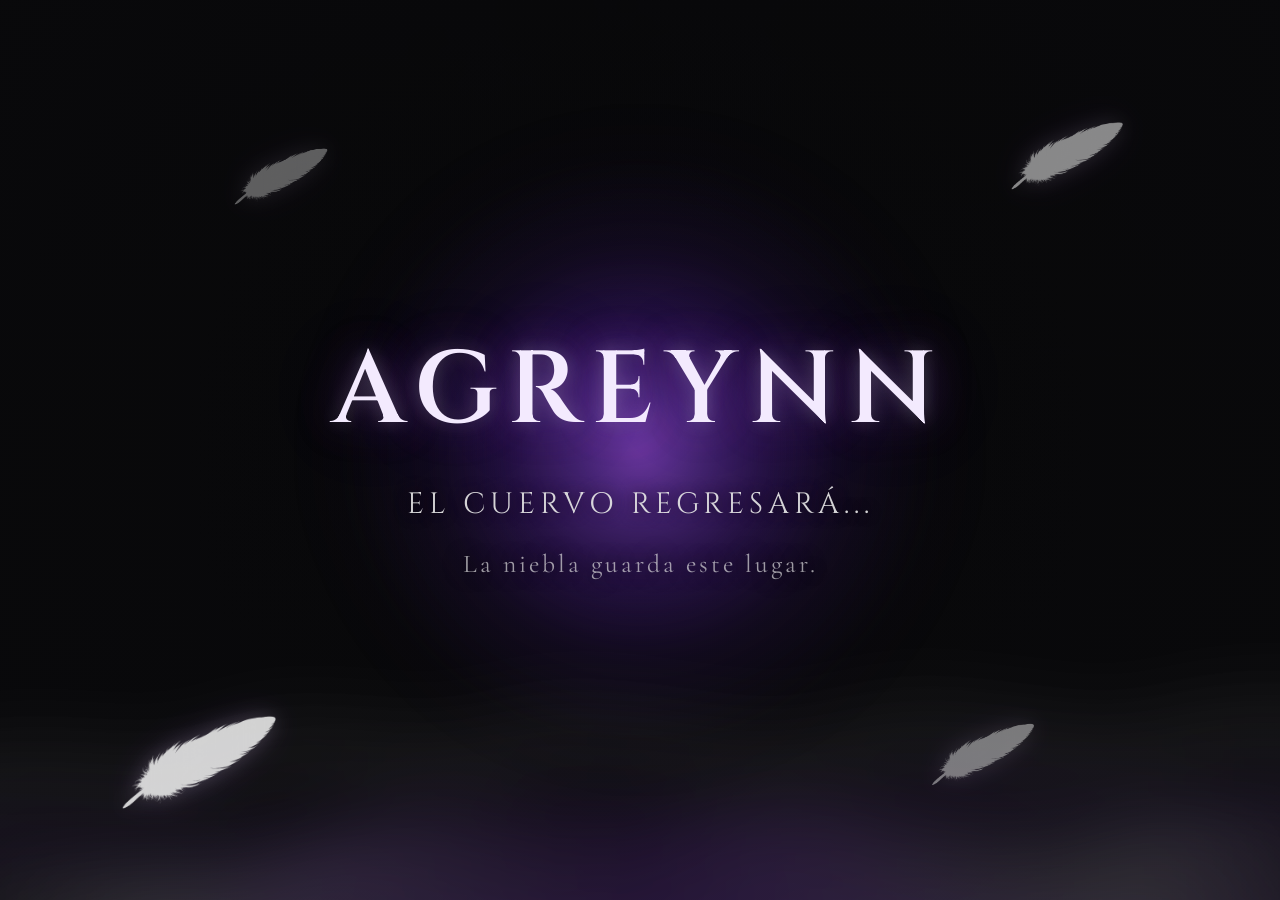
<file: BRB/index.html>
<!DOCTYPE html>
<html lang="es">
<head>
  <meta charset="UTF-8" />
  <meta name="viewport" content="width=device-width, initial-scale=1.0" />

  <title>Agreynn BRB</title>

  <link rel="stylesheet" href="style.css" />
</head>

<body>

  <main class="scene">

    <!-- Fondo -->
    <div class="background">
  <img 
  class="stone-texture" src="assets/textures/stone-v1.svg" alt="" />
</div>
    

    <!-- Capas oscuras y brillo -->
    <div class="dark-overlay"></div>
    <div class="purple-glow"></div>
    <!-- glow -->
    <img
  class="glow-image"
  src="assets/glow/purple-glow-v1.svg"
  alt=""
/>

    <!-- Niebla -->
    <img
      class="fog fog-back"
      src="assets/fog/fog-v1.svg"
      alt=""
    />

    <img
      class="fog fog-front"
      src="assets/fog/fog-v1.svg"
      alt=""
    />

    <!-- Plumas -->
    <img
      class="feather feather-one"
      src="assets/feathers/plumapoints.png"
      alt=""
    />

    <img
      class="feather feather-two"
      src="assets/feathers/plumapoints.png"
      alt=""
    />

    <img
      class="feather feather-three"
      src="assets/feathers/plumapoints.png"
      alt=""
    />

    <img
      class="feather feather-four"
      src="assets/feathers/plumapoints.png"
      alt=""
    />

    <!-- Texto -->
    <section class="center-content">

      <h1>AGREYNN</h1>

      <p class="brb-title">EL CUERVO REGRESARÁ...</p>

      <span id="scene-message">
        La niebla guarda este lugar.
      </span>

    </section>

  </main>

  <script src="script.js"></script>

</body>
</html>
</file>
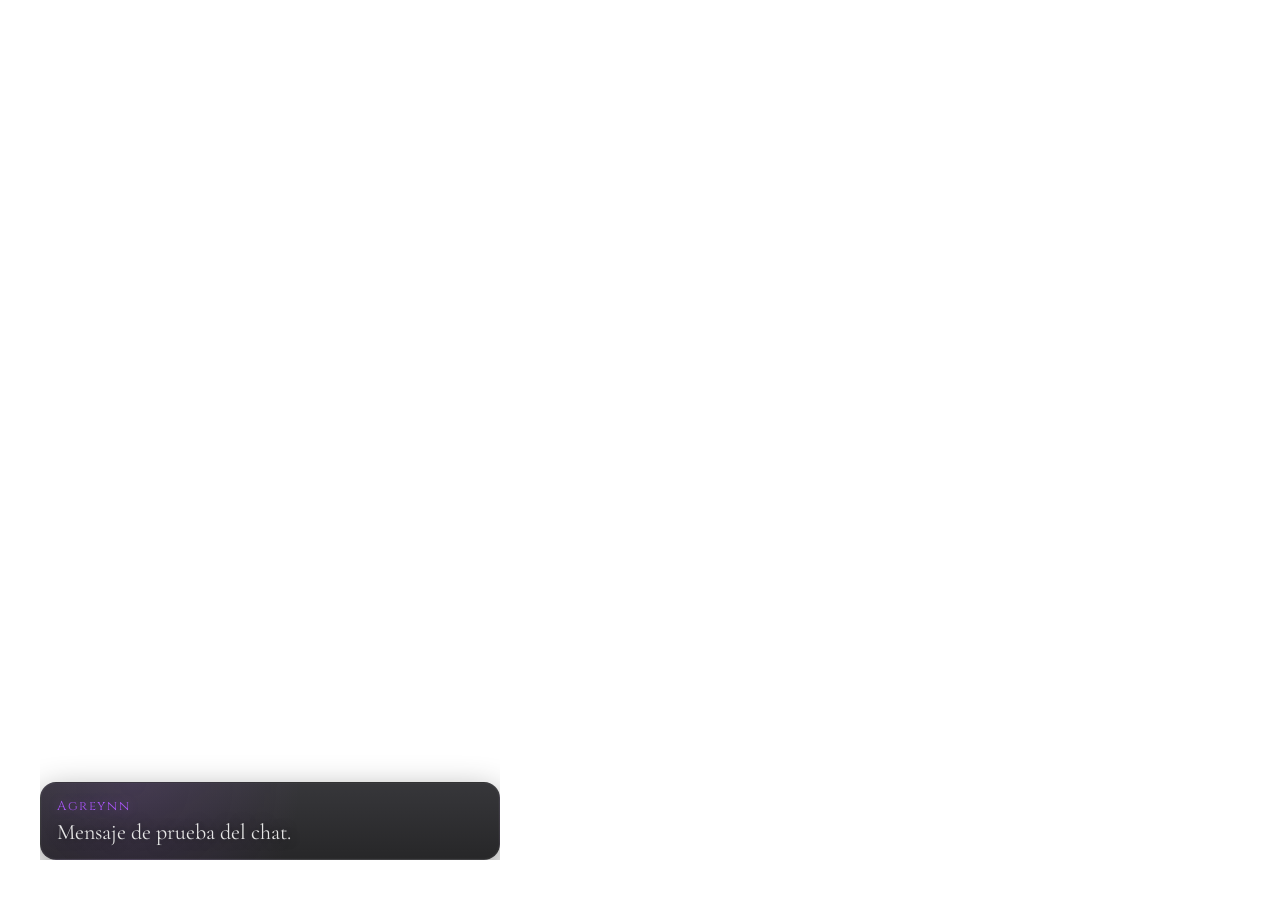
<file: Chat/index.html>
<!DOCTYPE html>
<html lang="es">
<head>
  <meta charset="UTF-8" />
  <meta name="viewport" content="width=device-width, initial-scale=1.0" />
  <title>Agreynn Chat Overlay</title>
  <link rel="stylesheet" href="style.css" />
</head>

<body>
  <div id="chat-wrapper">
    <div id="chat-messages"></div>
  </div>

  <script src="script.js"></script>
</body>
</html>
</file>
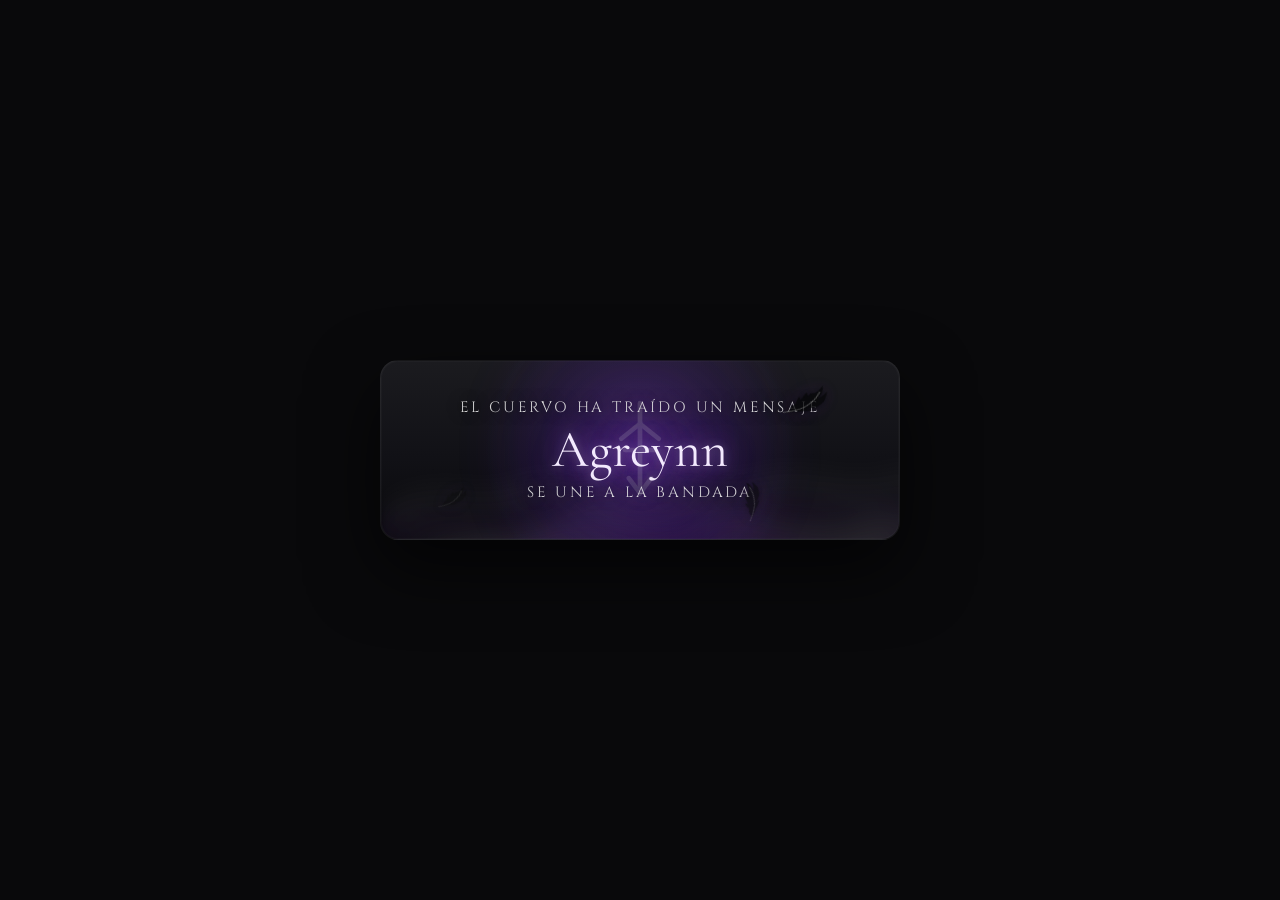
<file: Follow/index.html>
<!DOCTYPE html>
<html lang="es">
<head>
  <meta charset="UTF-8" />
  <meta name="viewport" content="width=device-width, initial-scale=1.0" />
  <title>Agreynn Follow Alert</title>
  <link rel="stylesheet" href="style.css" />
</head>

<body>
  <div id="agreynn-alert" class="agreynn-alert">

    <div class="alert-glow"></div>

    <img class="agreynn-rune" src="assets/runes/agreynn-rune.svg" alt="Runa de Agreynn" />

    <div class="alert-content">
      <div class="alert-title">EL CUERVO HA TRAÍDO UN MENSAJE</div>
      <div id="username" class="alert-username">Agreynn</div>
      <div class="alert-subtitle">SE UNE A LA BANDADA</div>
    </div>

    <img class="feather feather-one" src="assets/feathers/feather-main.svg" alt="" />
    <img class="feather feather-two" src="assets/feathers/feather-main.svg" alt="" />
    <img class="feather feather-three" src="assets/feathers/feather-main.svg" alt="" />

    <img class="fog fog-back" src="assets/fog/fog-v1.svg" alt="" />
    <img class="fog fog-front" src="assets/fog/fog-v1.svg" alt="" />

  </div>
</body>
</html>
</file>
<file: BRB/style.css>
@import url(
  'https://fonts.googleapis.com/css2?family=Cinzel:wght@500;600;700&family=Cormorant+Garamond:wght@500;600&display=swap'
);


/* ================================
   BASE
================================ */

* {
  box-sizing: border-box;
}

html,
body {
  margin: 0;
  width: 100%;
  height: 100%;
  overflow: hidden;
  background: #09090B;
}


/* ================================
   ESCENA
================================ */

.scene {
  position: relative;
  width: 100vw;
  height: 100vh;
  overflow: hidden;
  color: #E5E5E5;
}


/* ================================
   FONDO
================================ */

.background {
  position: absolute;
  inset: 0;
  overflow: hidden;
  background: #09090B;
}

.stone-texture {
  width: 100%;
  height: 100%;
  object-fit: cover;
  opacity: .32;
  filter:
    brightness(.48)
    contrast(1.18)
    saturate(.7);
  transform: scale(1.05);
}

.glow-image {
  position: absolute;
  left: 50%;
  top: 50%;
  width: 680px;
  height: 680px;
  transform: translate(-50%, -50%);
  opacity: .65;
  filter: blur(8px);
  animation: glowPulse 9s ease-in-out infinite;
}


/* ================================
   CAPA OSCURA
================================ */

.dark-overlay {
  position: absolute;
  inset: 0;

  background:
    radial-gradient(
      circle at center,
      rgba(9, 9, 11, .08) 0%,
      rgba(9, 9, 11, .40) 48%,
      rgba(9, 9, 11, .92) 100%
    ),
    linear-gradient(
      180deg,
      rgba(9, 9, 11, .35),
      rgba(9, 9, 11, .80)
    );
}


/* ================================
   BRILLO MORADO
================================ */

.purple-glow {
  position: absolute;

  left: 50%;
  top: 50%;

  width: 650px;
  height: 650px;

  transform: translate(-50%, -50%);

  border-radius: 50%;

  background:
    radial-gradient(
      circle,
      rgba(168, 85, 247, .20),
      rgba(109, 40, 217, .07),
      transparent 70%
    );

  filter: blur(36px);

  animation: glowPulse 9s ease-in-out infinite;
}


/* ================================
   CONTENIDO CENTRAL
================================ */

.center-content {
  position: absolute;
  inset: 0;

  z-index: 10;

  display: flex;
  flex-direction: column;
  align-items: center;
  justify-content: center;

  gap: 24px;

  padding: 40px;

  text-align: center;
}


/* Nombre */
.center-content h1 {
  margin: 0;

  font-family: Cinzel, serif;

  font-size: clamp(64px, 8vw, 150px);
  font-weight: 600;

  letter-spacing: 12px;

  color: #F3EAFE;

  text-shadow:
    0 0 18px rgba(255, 255, 255, .20),
    0 0 44px rgba(168, 85, 247, .34),
    0 0 90px rgba(109, 40, 217, .24);
}


/* Mensaje principal */
.brb-title {
  margin: 0;

  font-family: Cinzel, serif;

  font-size: clamp(22px, 2.3vw, 42px);

  letter-spacing: 5px;

  color: rgba(229, 229, 229, .92);

  text-shadow:
    0 0 15px rgba(0, 0, 0, .95),
    0 0 24px rgba(168, 85, 247, .16);
}


/* Mensaje cambiante */
.center-content span {
  font-family: "Cormorant Garamond", serif;

  font-size: clamp(22px, 2vw, 38px);

  letter-spacing: 3px;

  color: rgba(229, 229, 229, .66);

  text-shadow:
    0 0 20px rgba(0, 0, 0, .95);

  transition:
    opacity .8s ease,
    transform .8s ease;
}

.center-content span.fade {
  opacity: 0;
  transform: translateY(12px);
}


/* ================================
   NIEBLA
================================ */

.fog {
  position: absolute;

  left: -10%;

  width: 120%;

  pointer-events: none;
}

.fog-back {
  bottom: -120px;

  z-index: 4;

  opacity: .42;

  filter: blur(4px);

  animation:
    fogBack 19s ease-in-out infinite alternate;
}

.fog-front {
  bottom: -155px;

  z-index: 7;

  opacity: .58;

  filter: blur(8px);

  animation:
    fogFront 15s ease-in-out infinite alternate;
}


/* ================================
   PLUMAS
================================ */

.feather {
  position: absolute;

  z-index: 8;

  width: 145px;

  opacity: .82;

  filter:
    invert(1)
    brightness(100)
    saturate(0)
    contrast(1.15)
    drop-shadow(0 0 10px rgba(255,255,255,.22))
    drop-shadow(0 0 18px rgba(168,85,247,.16));
}

.feather-one {
  left: 9%;
  bottom: 9%;

  width: 165px;

  animation:
    featherFloatOne 10s ease-in-out infinite;
}

.feather-two {
  right: 12%;
  top: 13%;

  width: 120px;
  opacity: .52;

  animation:
    featherFloatTwo 13s ease-in-out infinite;
}

.feather-three {
  left: 18%;
  top: 16%;

  width: 100px;
  opacity: .35;

  animation:
    featherFloatThree 15s ease-in-out infinite;
}

.feather-four {
  right: 19%;
  bottom: 12%;

  width: 110px;
  opacity: .44;

  animation:
    featherFloatFour 12s ease-in-out infinite;
}


/* ================================
   ANIMACIONES
================================ */

@keyframes glowPulse {
  0%,
  100% {
    opacity: .40;
    transform:
      translate(-50%, -50%)
      scale(.96);
  }

  50% {
    opacity: .75;
    transform:
      translate(-50%, -50%)
      scale(1.08);
  }
}

@keyframes fogBack {
  from {
    transform: translateX(-60px);
  }

  to {
    transform: translateX(40px);
  }
}

@keyframes fogFront {
  from {
    transform: translateX(55px);
  }

  to {
    transform: translateX(-50px);
  }
}

@keyframes featherFloatOne {
  0%,
  100% {
    transform:
      translateY(0)
      rotate(-24deg);
  }

  50% {
    transform:
      translateY(-15px)
      rotate(-18deg);
  }
}

@keyframes featherFloatTwo {
  0%,
  100% {
    transform:
      translateY(0)
      rotate(24deg);
  }

  50% {
    transform:
      translateY(17px)
      rotate(18deg);
  }
}

@keyframes featherFloatThree {
  0%,
  100% {
    transform:
      translateY(0)
      rotate(42deg);
  }

  50% {
    transform:
      translateY(13px)
      rotate(35deg);
  }
}

@keyframes featherFloatFour {
  0%,
  100% {
    transform:
      translateY(0)
      rotate(-38deg);
  }

  50% {
    transform:
      translateY(-12px)
      rotate(-31deg);
  }
}
</file>
<file: Chat/style.css>
@import url('https://fonts.googleapis.com/css2?family=Cinzel:wght@500;700&family=Cormorant+Garamond:wght@500;600&family=Inter:wght@500;600&display=swap');

* {
  box-sizing: border-box;
}

html,
body {
  margin: 0;
  width: 100%;
  height: 100%;
  overflow: hidden;
  background: transparent;
}

#chat-wrapper {
  position: absolute;
  left: 40px;
  bottom: 40px;
  width: 460px;
  height: 520px;
  overflow: hidden;
  font-family: Inter, sans-serif;
}

#chat-messages {
  position: absolute;
  bottom: 0;
  width: 100%;
}

.chat-message {
  margin-top: 12px;
  padding: 14px 16px;
  border-radius: 16px;

  background:
    radial-gradient(circle at 20% 0%, rgba(168, 85, 247, .12), transparent 45%),
    linear-gradient(180deg, rgba(27, 27, 31, .88), rgba(9, 9, 11, .88));

  border: 1px solid rgba(229, 229, 229, .06);

  box-shadow:
    0 12px 35px rgba(0, 0, 0, .45),
    inset 0 0 0 1px rgba(255, 255, 255, .02);

  animation: messageIn .45s ease forwards;
}

.chat-name {
  display: block;
  margin-bottom: 5px;

  font-family: Cinzel, serif;
  font-size: 13px;
  letter-spacing: 1.6px;
  color: #A855F7;

  text-shadow: 0 0 12px rgba(168, 85, 247, .35);
}

.chat-text {
  display: block;

  font-family: "Cormorant Garamond", serif;
  font-size: 22px;
  line-height: 1.15;
  color: #E5E5E5;

  text-shadow: 0 0 12px rgba(0, 0, 0, .85);
}

@keyframes messageIn {
  from {
    opacity: 0;
    transform: translateY(18px) scale(.96);
    filter: blur(4px);
  }

  to {
    opacity: 1;
    transform: translateY(0) scale(1);
    filter: blur(0);
  }
}

@keyframes messageOut {
  to {
    opacity: 0;
    transform: translateY(-14px);
    filter: blur(4px);
  }
}
</file>
<file: Follow/style.css>
@import url('https://fonts.googleapis.com/css2?family=Cinzel:wght@500;700&family=Cormorant+Garamond:wght@500;600&display=swap');

:root {
  --bg: #09090B;
  --stone: #1B1B1F;
  --purple: #6D28D9;
  --purple-bright: #A855F7;
  --text: #E5E5E5;
}

* {
  box-sizing: border-box;
}

html,
body {
  margin: 0;
  width: 100%;
  height: 100%;
  overflow: hidden;
  background: #09090B;
}

.agreynn-alert {
  position: absolute;
  left: 50%;
  top: 50%;
  width: 520px;
  height: 180px;
  transform: translate(-50%, -50%);
  overflow: hidden;
  border-radius: 18px;

  background:
    radial-gradient(circle at center, rgba(109, 40, 217, .20), transparent 58%),
    linear-gradient(180deg, #1B1B1F 0%, #111116 55%, #09090B 100%);

  border: 1px solid rgba(229, 229, 229, .06);

  box-shadow:
    0 28px 70px rgba(0, 0, 0, .65),
    inset 0 0 0 1px rgba(255, 255, 255, .025);

  animation: alertIn .9s ease forwards;
}

.alert-glow {
  position: absolute;
  left: 50%;
  top: 50%;
  width: 360px;
  height: 360px;
  transform: translate(-50%, -50%);
  background: radial-gradient(circle, rgba(168, 85, 247, .38), rgba(109, 40, 217, .15), transparent 68%);
  filter: blur(18px);
  opacity: .7;
  animation: glowPulse 5s ease-in-out infinite;
}

.agreynn-rune {
  position: absolute;
  left: 50%;
  top: 50%;
  width: 120px;
  height: 120px;
  transform: translate(-50%, -50%);
  opacity: .16;
  filter:
    drop-shadow(0 0 10px rgba(168, 85, 247, .65))
    drop-shadow(0 0 34px rgba(109, 40, 217, .35));
  animation: runeBreath 5.5s ease-in-out infinite;
}

.alert-content {
  position: absolute;
  inset: 0;
  z-index: 5;
  display: flex;
  flex-direction: column;
  align-items: center;
  justify-content: center;
  gap: 12px;
  text-align: center;
  color: var(--text);
}

.alert-title,
.alert-subtitle {
  font-family: Cinzel, serif;
  font-size: 15px;
  letter-spacing: 2.8px;
  line-height: 1;
  color: rgba(229, 229, 229, .9);
  text-shadow: 0 0 14px rgba(0, 0, 0, .85);
}

.alert-username {
  font-family: "Cormorant Garamond", serif;
  font-size: 52px;
  line-height: .9;
  color: #F3EAFE;
  text-shadow:
    0 0 10px rgba(255, 255, 255, .25),
    0 0 24px rgba(168, 85, 247, .55),
    0 0 48px rgba(109, 40, 217, .32);
}

.fog {
  position: absolute;
  left: 0;
  width: 115%;
  pointer-events: none;
  opacity: .48;
}

.fog-back {
  bottom: -58px;
  z-index: 2;
  filter: blur(2px);
  animation: fogBack 9s ease-in-out infinite alternate;
}

.fog-front {
  bottom: -72px;
  z-index: 8;
  opacity: .36;
  filter: blur(4px);
  animation: fogFront 7s ease-in-out infinite alternate;
}

.feather {
  position: absolute;
  z-index: 7;
  width: 42px;
  opacity: .82;
  filter:
    drop-shadow(0 0 5px rgba(0, 0, 0, .7))
    drop-shadow(0 0 8px rgba(168, 85, 247, .16));
}

.feather-one {
  right: 72px;
  top: 18px;
  transform: rotate(24deg);
  animation: featherFloatOne 6s ease-in-out infinite;
}

.feather-two {
  right: 132px;
  bottom: 22px;
  width: 34px;
  opacity: .58;
  transform: rotate(-38deg);
  animation: featherFloatTwo 7s ease-in-out infinite;
}

.feather-three {
  left: 58px;
  bottom: 28px;
  width: 28px;
  opacity: .38;
  transform: rotate(18deg);
  animation: featherFloatThree 8s ease-in-out infinite;
}

@keyframes alertIn {
  from {
    opacity: 0;
    transform: translate(-50%, -50%) scale(.94);
    filter: blur(8px);
  }

  to {
    opacity: 1;
    transform: translate(-50%, -50%) scale(1);
    filter: blur(0);
  }
}

@keyframes glowPulse {
  0%, 100% {
    opacity: .52;
    transform: translate(-50%, -50%) scale(.95);
  }

  50% {
    opacity: .82;
    transform: translate(-50%, -50%) scale(1.08);
  }
}

@keyframes runeBreath {
  0%, 100% {
    opacity: .12;
    transform: translate(-50%, -50%) scale(.96);
  }

  50% {
    opacity: .22;
    transform: translate(-50%, -50%) scale(1.04);
  }
}

@keyframes fogBack {
  from {
    transform: translateX(-28px);
  }

  to {
    transform: translateX(18px);
  }
}

@keyframes fogFront {
  from {
    transform: translateX(26px);
  }

  to {
    transform: translateX(-22px);
  }
}

@keyframes featherFloatOne {
  0%, 100% {
    transform: translateY(0) rotate(24deg);
  }

  50% {
    transform: translateY(9px) rotate(18deg);
  }
}

@keyframes featherFloatTwo {
  0%, 100% {
    transform: translateY(0) rotate(-38deg);
  }

  50% {
    transform: translateY(-8px) rotate(-30deg);
  }
}

@keyframes featherFloatThree {
  0%, 100% {
    transform: translateY(0) rotate(18deg);
  }

  50% {
    transform: translateY(7px) rotate(25deg);
  }
}
</file>
